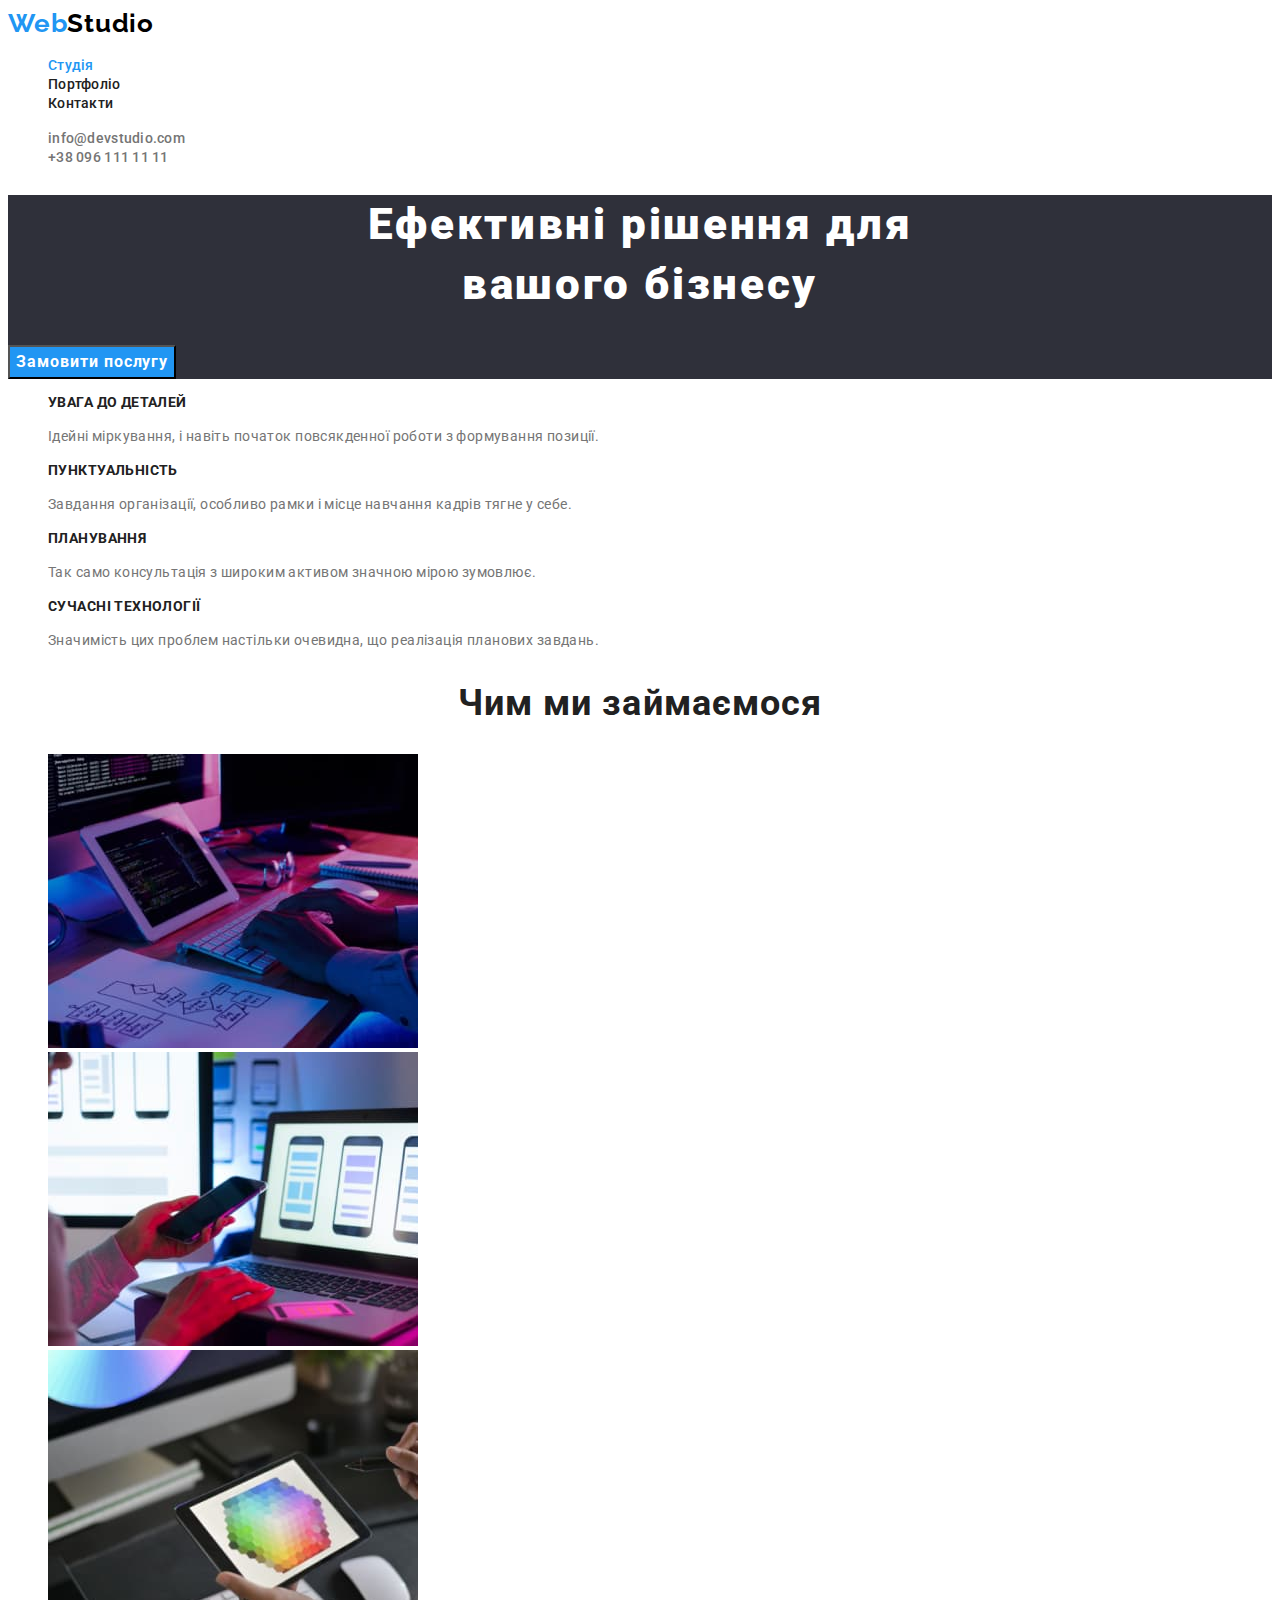
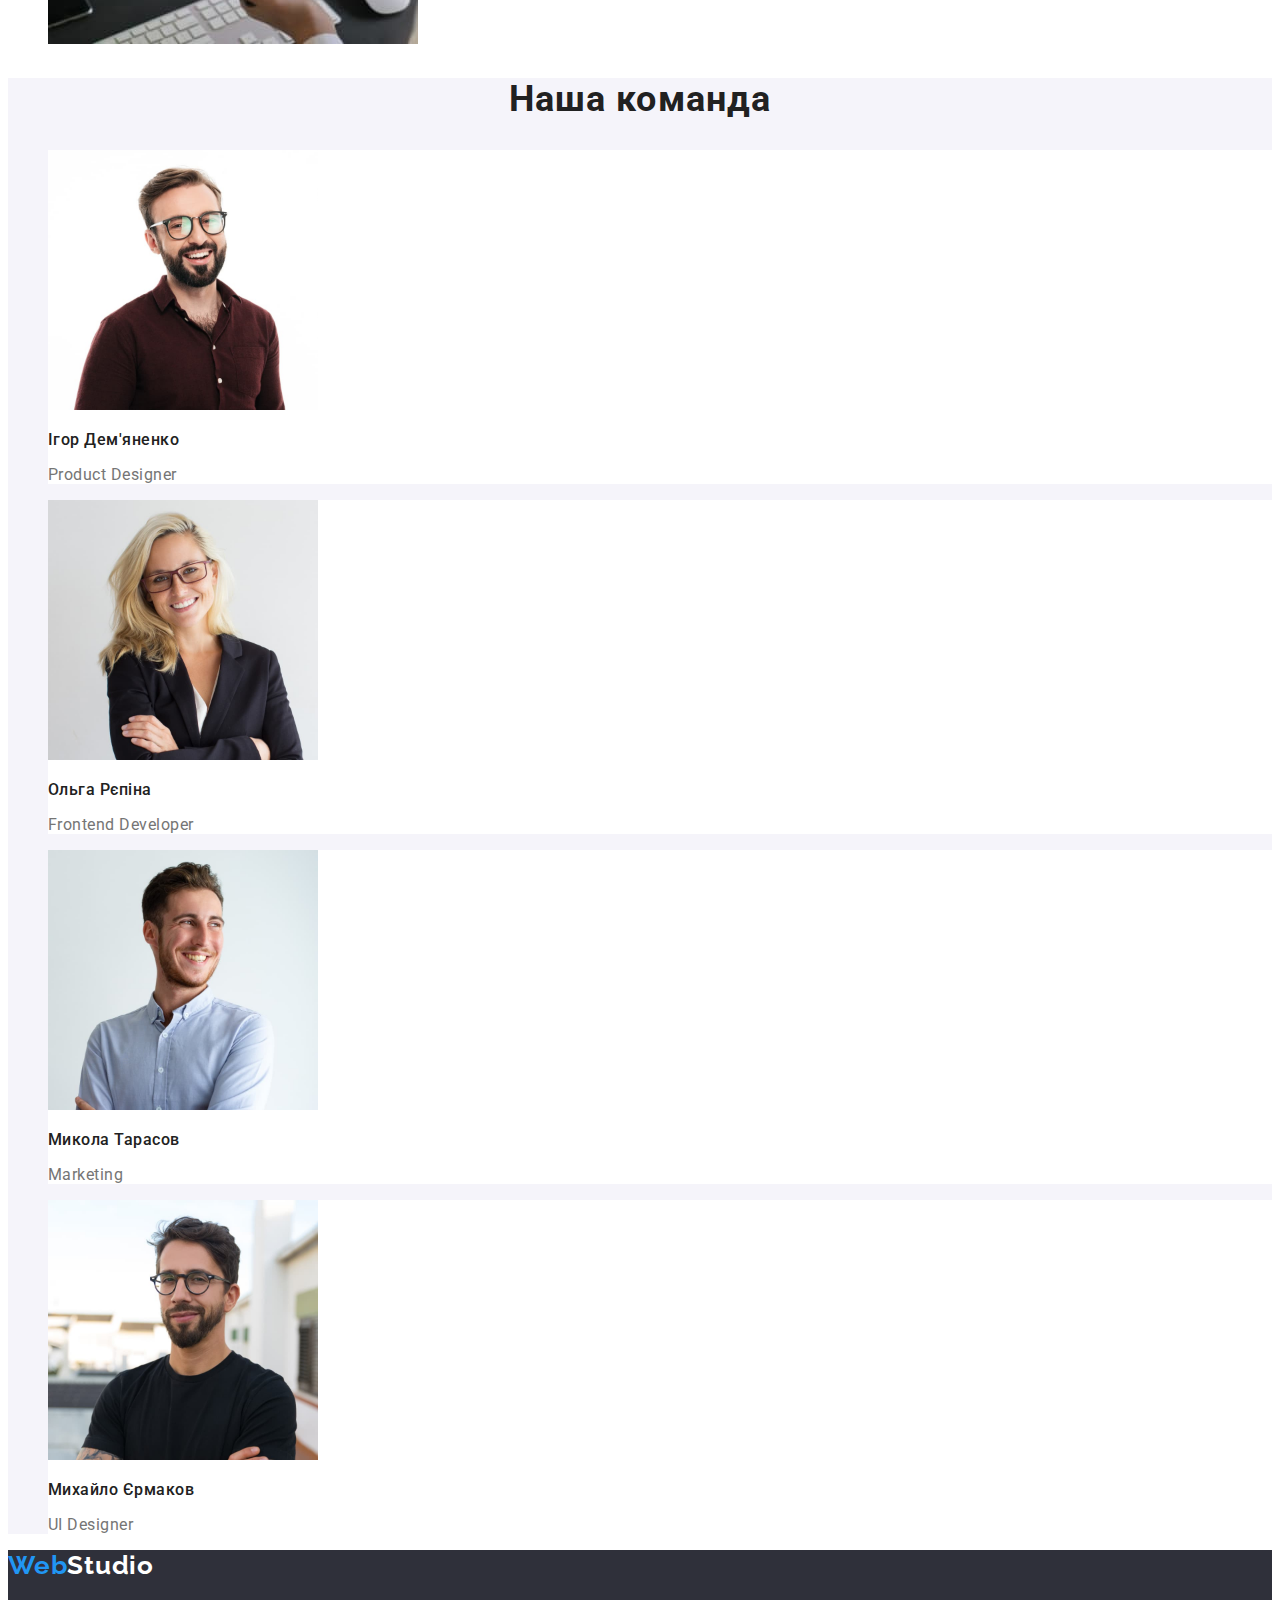
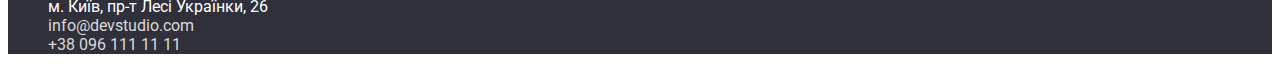
<file: index.html>
<!DOCTYPE html>
<html lang="uk">
  <head>
    <meta charset="UTF-8" />
    <meta http-equiv="X-UA-Compatible" content="IE=edge" />
    <meta name="viewport" content="width=device-width, initial-scale=1.0" />
    <title>Студія</title>
    <link rel="preconnect" href="https://fonts.googleapis.com" />
    <link rel="preconnect" href="https://fonts.gstatic.com" crossorigin />
    <link
      href="https://fonts.googleapis.com/css2?family=Raleway:wght@700&family=Roboto:wght@400;500;700;900&display=swap"
      rel="stylesheet"
    />
    <link rel="stylesheet" href="./css/styles.css" />
  </head>
  <body>
    <header>
      <nav class="site-nav">
        <a href="./index.html" lang="en" class="site-logo link"
          ><span class="site-logo-web">Web</span>Studio</a
        >
        <ul class="list">
          <li>
            <a href="./index.html" class="nav-link link link-active">Студія</a>
          </li>
          <li>
            <a href="./portfolio.html" class="nav-link link">Портфоліо</a>
          </li>
          <li><a href="" class="nav-link link">Контакти</a></li>
        </ul>
      </nav>
      <ul class="list">
        <li>
          <a href="mailto:info@devstudio.com" class="link mailto"
            >info@devstudio.com</a
          >
        </li>
        <li>
          <a href="tel:+380961111111" class="link tel">+38 096 111 11 11</a>
        </li>
      </ul>
    </header>
    <main>
      <!-- Герой -->
      <section class="hero">
        <h1 class="hero-title">
          Ефективні рішення для <br />
          вашого бізнесу
        </h1>
        <button type="button" class="button">Замовити послугу</button>
      </section>
      <!-- Особливості -->
      <section>
        <h2 class="hidden-header">Особливості</h2>
        <ul class="list">
          <li>
            <h3 class="spesial-header">УВАГА ДО ДЕТАЛЕЙ</h3>
            <p class="special-text">
              Ідейні міркування, і навіть початок повсякденної роботи з
              формування позиції.
            </p>
          </li>
          <li>
            <h3 class="spesial-header">ПУНКТУАЛЬНІСТЬ</h3>
            <p class="special-text">
              Завдання організації, особливо рамки і місце навчання кадрів тягне
              у себе.
            </p>
          </li>
          <li>
            <h3 class="spesial-header">ПЛАНУВАННЯ</h3>
            <p class="special-text">
              Так само консультація з широким активом значною мірою зумовлює.
            </p>
          </li>
          <li>
            <h3 class="spesial-header">СУЧАСНІ ТЕХНОЛОГІЇ</h3>
            <p class="special-text">
              Значимість цих проблем настільки очевидна, що реалізація планових
              завдань.
            </p>
          </li>
        </ul>
      </section>
      <!-- Чим ми займаємося -->
      <section>
        <h2 class="section-header">Чим ми займаємося</h2>
        <ul class="list">
          <li>
            <img
              src="./images/img1.jpg"
              alt="програміст досліджує алгоритм"
              width="370"
            />
          </li>
          <li>
            <img
              src="./images/img2.jpg"
              alt="верстальник розмічує сторінку"
              width="370"
            />
          </li>
          <li>
            <img
              src="./images/img3.jpg"
              alt="дизайнер опрацьовує кольорові рішення"
              width="370"
            />
          </li>
        </ul>
      </section>
      <!-- Наша команда -->
      <section class="comando">
        <h2 class="section-header">Наша команда</h2>
        <ul class="list">
          <li class="section-list">
            <img
              src="./images/img4.jpg"
              alt="Ігор Демʼяненко дизайнер продукту"
              width="270"
            />
            <h3 class="comando-names">Ігор Дем'яненко</h3>
            <p lang="en" class="comando-text">Product Designer</p>
          </li>
          <li class="section-list">
            <img
              src="./images/img5.jpg"
              alt="Ольга Рєпіна розробник інтерфейсу"
              width="270"
            />
            <h3 class="comando-names">Ольга Рєпіна</h3>
            <p lang="en" class="comando-text">Frontend Developer</p>
          </li>
          <li class="section-list">
            <img
              src="./images/img6.jpg"
              alt="Микола Тарасов маркетолог"
              width="270"
            />
            <h3 class="comando-names">Микола Тарасов</h3>
            <p lang="en" class="comando-text">Marketing</p>
          </li>
          <li class="section-list">
            <img
              src="./images/img7.jpg"
              alt="Михайло Єрмаков дизайнер інтерфейсу"
              width="270"
            />
            <h3 class="comando-names">Михайло Єрмаков</h3>
            <p lang="en" class="comando-text">UI Designer</p>
          </li>
        </ul>
      </section>
    </main>
    <footer class="footer">
      <div>
        <a href="./index.html" lang="en" class="site-logo link"
          ><span class="site-logo-web">Web</span>Studio</a
        >
        <address class="addres">
          <ul class="list addres">
            <li>м. Київ, пр-т Лесі Українки, 26</li>
            <li>
              <a href="mailto:info@devstudio.com" class="link addres-mailto"
                >info@devstudio.com</a
              >
            </li>
            <li>
              <a href="tel:+380961111111" class="link addres-tel"
                >+38 096 111 11 11</a
              >
            </li>
          </ul>
        </address>
      </div>
    </footer>
  </body>
</html>
</file>
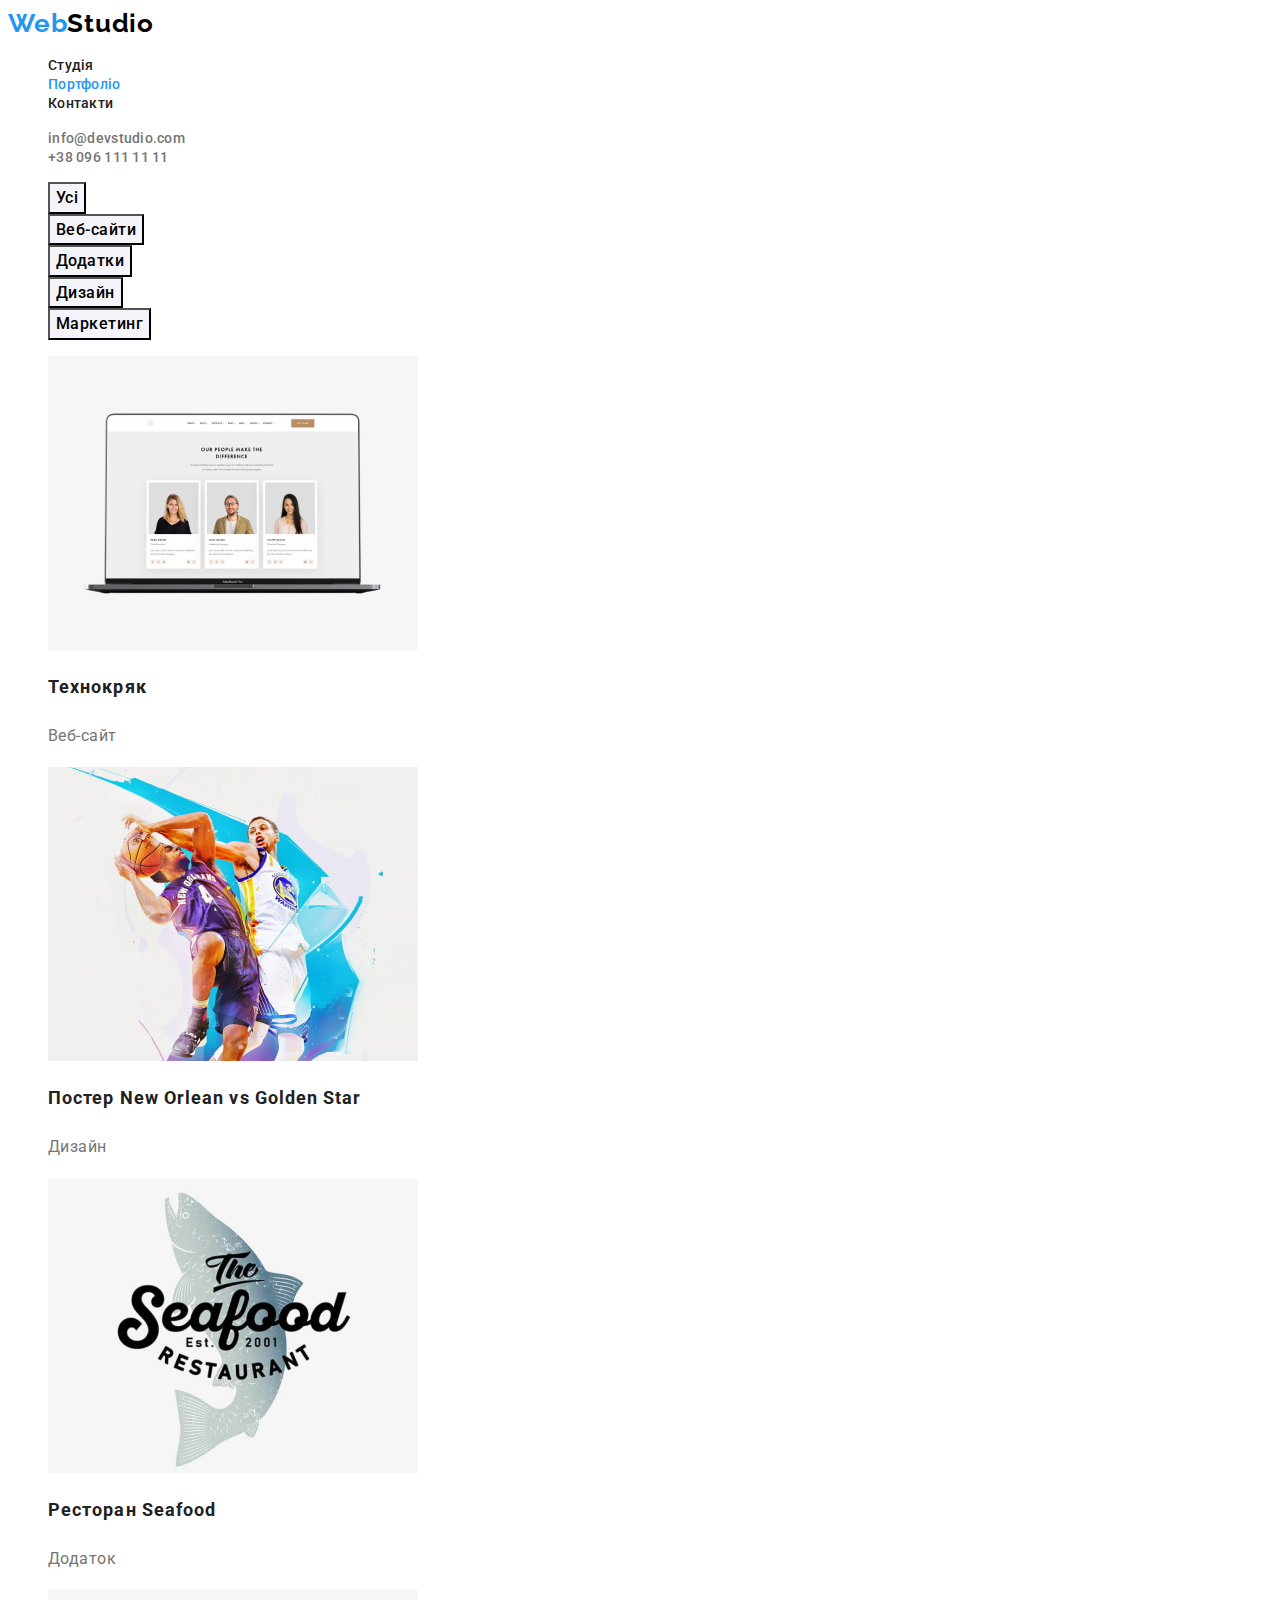
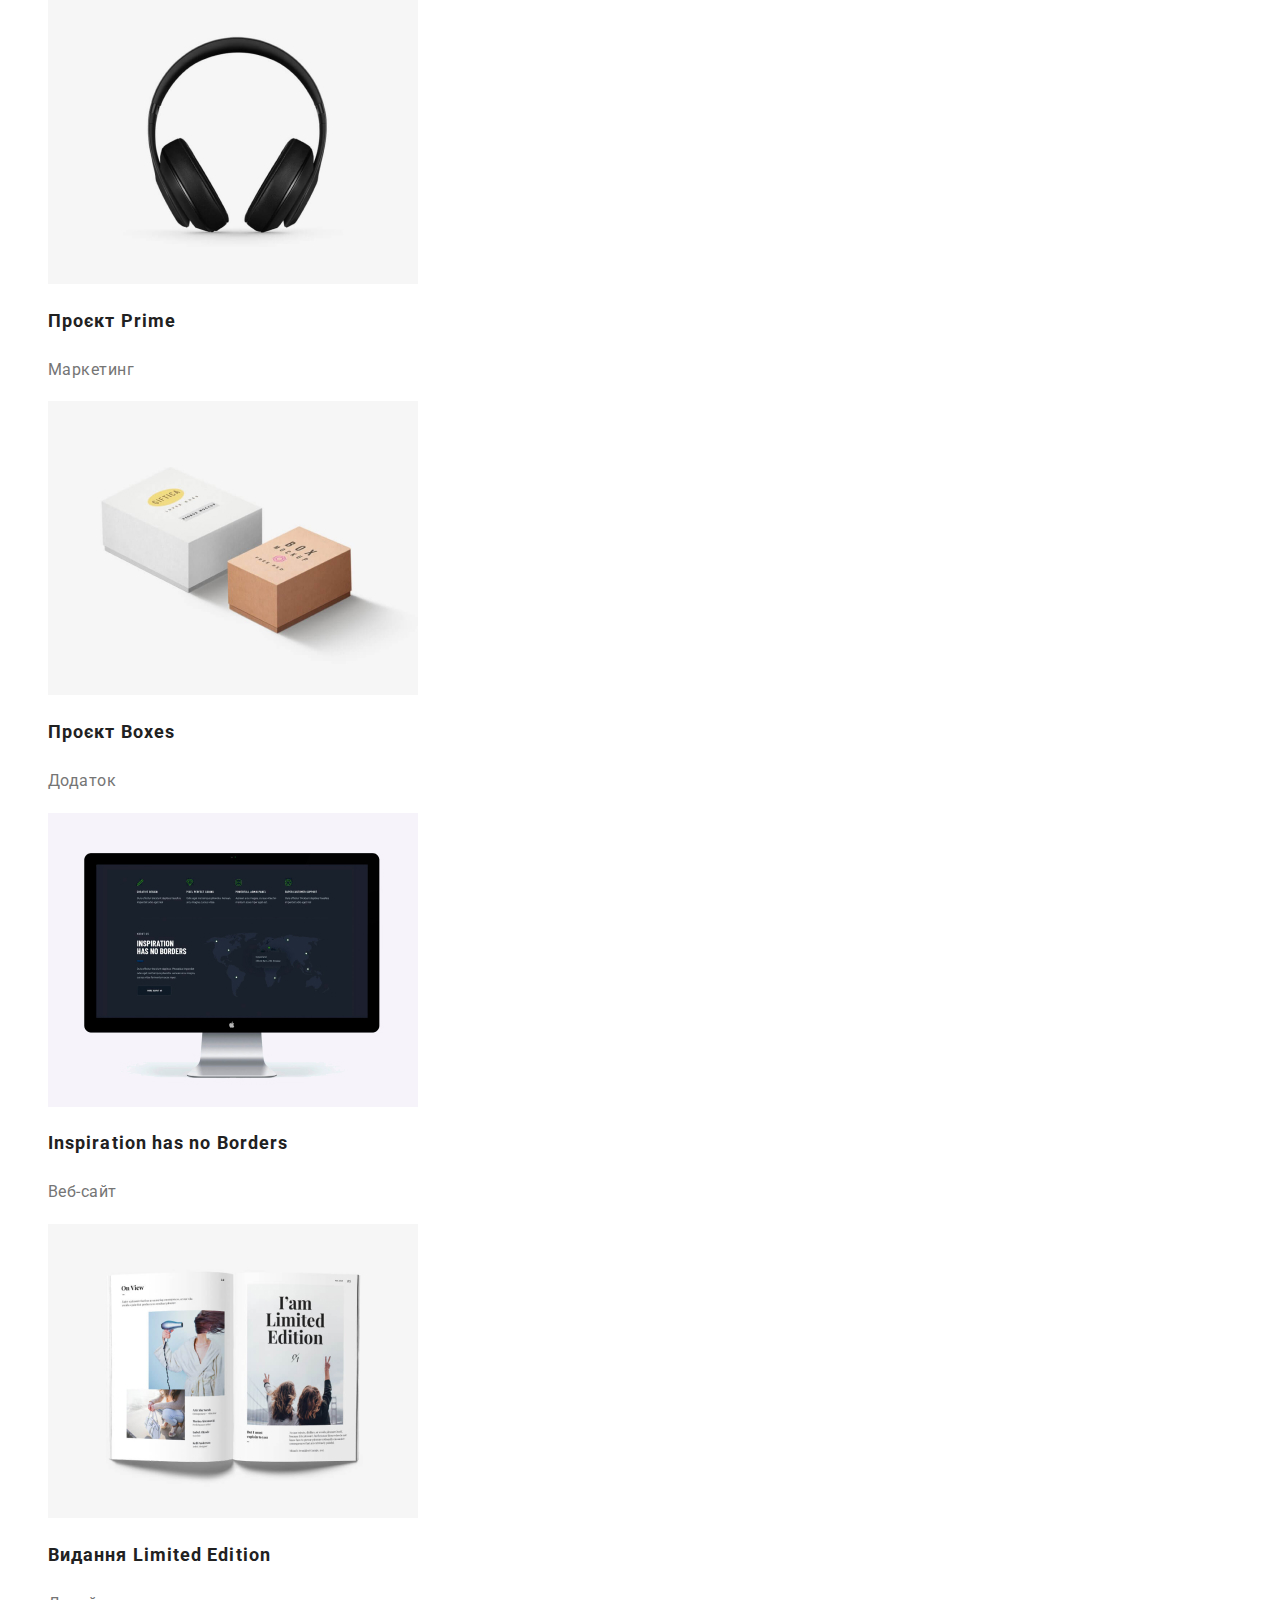
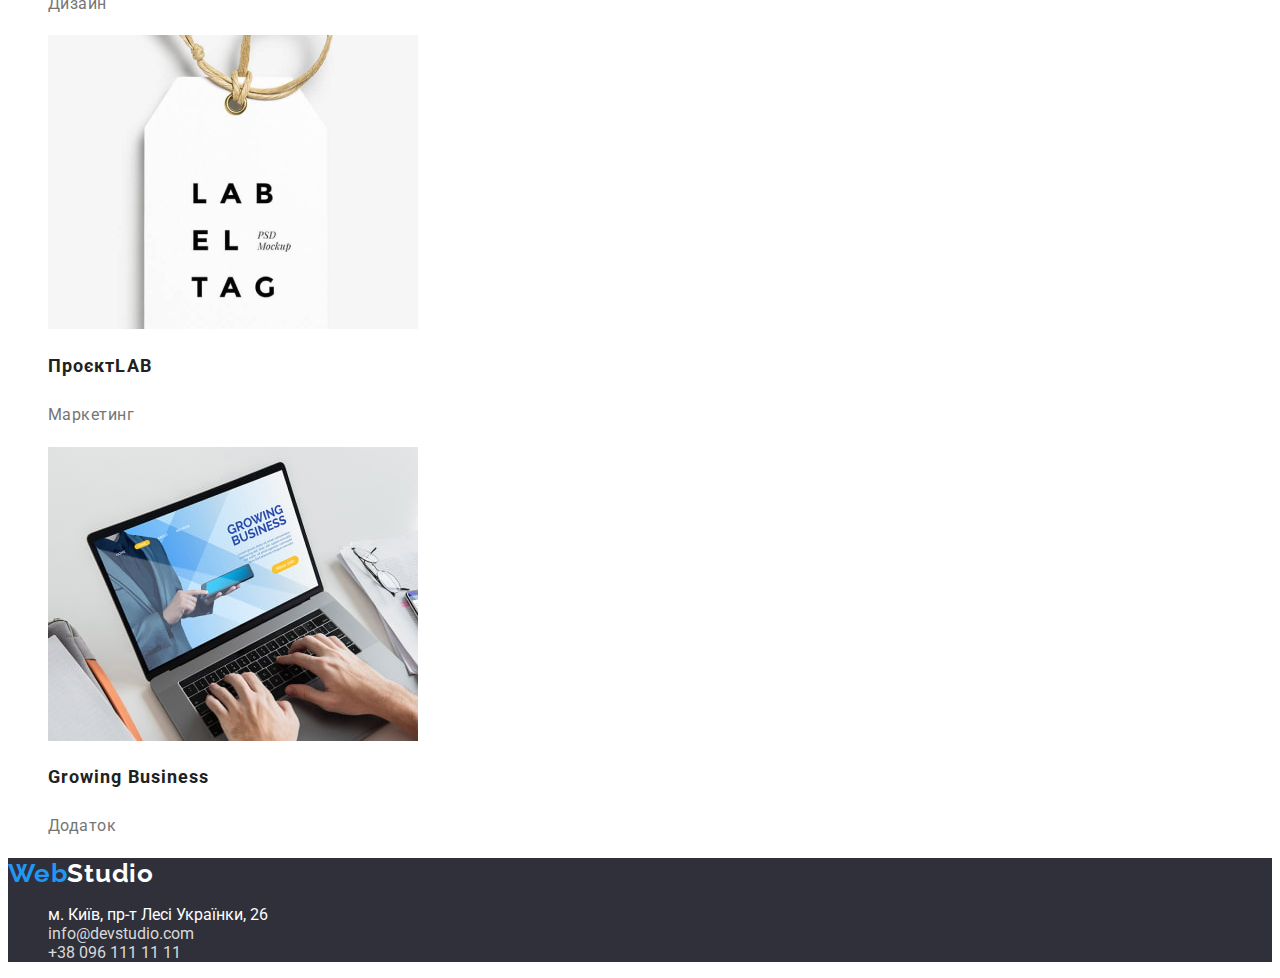
<file: portfolio.html>
<!DOCTYPE html>
<html lang="uk">
  <head>
    <meta charset="UTF-8" />
    <meta http-equiv="X-UA-Compatible" content="IE=edge" />
    <meta name="viewport" content="width=device-width, initial-scale=1.0" />
    <title>Портфоліо</title>
    <link rel="preconnect" href="https://fonts.googleapis.com" />
    <link rel="preconnect" href="https://fonts.gstatic.com" crossorigin />
    <link
      href="https://fonts.googleapis.com/css2?family=Raleway:wght@700&family=Roboto:wght@400;500;700;900&display=swap"
      rel="stylesheet"
    />
    <link rel="stylesheet" href="./css/styles.css" />
  </head>
  <body>
    <header>
      <nav class="site-nav">
        <a href="./index.html" lang="en" class="site-logo link"
          ><span class="site-logo-web">Web</span>Studio</a
        >
        <ul class="list">
          <li><a href="./index.html" class="nav-link link">Студія</a></li>
          <li>
            <a href="./portfolio.html" class="nav-link link link-active"
              >Портфоліо</a
            >
          </li>
          <li><a href="" class="nav-link link">Контакти</a></li>
        </ul>
      </nav>
      <ul class="list">
        <li>
          <a href="mailto:info@devstudio.com" class="link mailto"
            >info@devstudio.com</a
          >
        </li>
        <li>
          <a href="tel:+380961111111" class="link tel">+38 096 111 11 11</a>
        </li>
      </ul>
    </header>
    <main>
      <section>
        <h1 class="hidden-header">Приклади робіт</h1>
        <ul class="list">
          <li><button type="button" class="radio-button">Усі</button></li>
          <li><button type="button" class="radio-button">Веб-сайти</button></li>
          <li><button type="button" class="radio-button">Додатки</button></li>
          <li><button type="button" class="radio-button">Дизайн</button></li>
          <li><button type="button" class="radio-button">Маркетинг</button></li>
        </ul>
        <ul class="list">
          <li>
            <img
              src="./images/img8.jpg"
              alt="Сайт Технокряк на екрані ноутбука"
              width="370"
            />
            <h2 class="work-examples">Технокряк</h2>
            <p class="filter-text">Веб-сайт</p>
          </li>
          <li>
            <img
              src="./images/img9.jpg"
              alt="Постер гри New Orlean vs Golden Star"
              width="370"
            />
            <h2 class="work-examples">
              Постер <span lang="en">New Orlean vs Golden Star</span>
            </h2>
            <p class="filter-text">Дизайн</p>
          </li>
          <li>
            <img
              src="./images/img10.jpg"
              alt="Логотип ресторана Seafood"
              width="370"
            />
            <h2 class="work-examples">
              Ресторан <span lang="en">Seafood</span>
            </h2>
            <p class="filter-text">Додаток</p>
          </li>
          <li>
            <img src="./images/img11.jpg" alt="Аудіонавушники" width="370" />
            <h2 class="work-examples">Проєкт <span lang="en">Prime</span></h2>
            <p class="filter-text">Маркетинг</p>
          </li>
          <li>
            <img
              src="./images/img12.jpg"
              alt="Логотип проекту Boxes"
              width="370"
            />
            <h2 class="work-examples">Проєкт <span lang="en">Boxes</span></h2>
            <p class="filter-text">Додаток</p>
          </li>
          <li>
            <img
              src="./images/img13.jpg"
              alt="На моніторі вебсайт проекту Inspiration has no Borders"
              width="370"
            />
            <h2 class="work-examples" lang="en">Inspiration has no Borders</h2>
            <p class="filter-text">Веб-сайт</p>
          </li>
          <li>
            <img
              src="./images/img14.jpg"
              alt="Дизайн видання Limited Edition"
              width="370"
            />
            <h2 class="work-examples">
              Видання <span lang="en">Limited Edition</span>
            </h2>
            <p class="filter-text">Дизайн</p>
          </li>
          <li>
            <img
              src="./images/img15.jpg"
              alt="Логотип проєкту LAB"
              width="370"
            />
            <h2 class="work-examples">Проєкт<span lang="en">LAB</span></h2>
            <p class="filter-text">Маркетинг</p>
          </li>
          <li>
            <img
              src="./images/img16.jpg"
              alt="Додаток Growing Business на екрані ноутбука"
              width="370"
            />
            <h2 class="work-examples" lang="en">Growing Business</h2>
            <p class="filter-text">Додаток</p>
          </li>
        </ul>
      </section>
    </main>
    <footer class="footer">
      <div>
        <a href="./index.html" lang="en" class="site-logo link"
          ><span class="site-logo-web">Web</span>Studio</a
        >
        <address class="addres" >
          <ul class="list addres">
            <li>м. Київ, пр-т Лесі Українки, 26</li>
            <li>
              <a href="mailto:info@devstudio.com" class="link addres-mailto"
                >info@devstudio.com</a
              >
            </li>
            <li>
              <a href="tel:+380961111111" class="link addres-tel"
                >+38 096 111 11 11</a
              >
            </li>
          </ul>
        </address>
      </div>
    </footer>
  </body>
</html>
</file>
<file: css/styles.css>
/* Палітра: */

/* Верхня лінія 
#212121 #2196F3 #757575 #000000 #ECECEC #FFFFFF */

/* Шапка
#FFFFFF #2196F3 #2F303A */

/* Особливості
#212121 #757575 */

/* Чим займаємося 
#212121 */

/* Наша команда
 #212121 #757575 #FFFFFF #F5F4FA  */

/* Підвал
#FFFFFF #FFFFFF60%  #2196F3 #2F303A */

/* Колір лого #000000 */
/* Головний колір тексту  #212121 */
/* Вторинний колір тексту #757575 */
/* Адреса колір контактів  #D9D9D9 */
/* Білий колір #FFFFFF */
/* Акцент #2196F3 */
/* Бекграунд секції #F5F4FA */
/* Бекграунд шапки і футера #2F303A */
/* Колір лайн верхньої лінії #ECECEC */

:root {
  --primary-text-color: #212121;
  --secondary-text-color: #757575;
  --adress-text-color: #FFFFFF60%;
  --wite-color: #ffffff;
  --accent-color: #2196f3;
  --prymary-background-color: #f5f4fa;
  --secondary-background-color: #2f303a;
}

body {
  color: var(--primary-text-color);
  background-color: var(--wite-color);
  font-family: Roboto, sans-serif;
}

.list {
  list-style: none;
}
.link {
  text-decoration: none;
}
.section-header {
  font-size: 36px;
  
  line-height: 1.17;
  letter-spacing: 0.03em;
  text-align: center;
}
.special-text,
.comando-text {
  color: var(--secondary-text-color);
}

/* Головна сторінка*/
/* Хедер */
.site-logo {
  color: #000000;
  font-family: Raleway, sans-serif;
  font-size: 26px;
  font-weight: 700;
  line-height: 1.19;
  letter-spacing: 0.03em;
}
.site-logo-web {
  color: #2196f3;
}
.nav-link {
  color: var(--primary-text-color);
  font-size: 14px;
  font-weight: 500;
  line-height: 1.14;
  letter-spacing: 0.02em;
}
.link-active {
  color: var(--accent-color);
}
.mailto,
.tel {
  color: var(--secondary-text-color);
  font-size: 14px;
  font-weight: 500;
  line-height: 1.14;
  letter-spacing: 0.02em;
}
.nav-link:hover,
.mailto:hover,
.tel:hover,
.nav-link:focus,
.mailto:focus,
.tel:focus {
  color: var(--accent-color);
}

/* Герой */
.hero {
  background-color: #2f303a;
}
.hero-title {
  color: #ffffff;
  font-size: 44px;
  font-weight: 900;
  line-height: 1.36;
  letter-spacing: 0.06em;
  text-align: center;
}
.button {
  color: #ffffff;
  background-color: var(--accent-color);
  cursor: pointer;
  font-family: inherit;
  font-size: 16px;
  font-weight: 700;
  line-height: 1.8;
  letter-spacing: 0.06em;
  text-align: center;
}

/* Особливості */
.hidden-header {
  position: absolute;
  width: 1px;
  height: 1px;
  margin: -1px;
  border: 0;
  padding: 0;
  white-space: nowrap;
  clip-path: inset(100%);
  clip: rect(0 0 0 0);
  overflow: hidden;
}
.spesial-header {
  font-size: 14px;
  line-height: 1.14;
  letter-spacing: 0.03em;
}

.special-text {
  font-size: 14px;
  line-height: 1.7;
  letter-spacing: 0.03em;
}

/* Чим ми займаємося */

/* Наша команда */
.comando {
  background-color: #f5f4fa;
}
.section-list {
  background-color: var(--wite-color);
}
.comando-names {
  font-size: 16px;
  font-weight: 500;
  line-height: 1.19;
  letter-spacing: 0.03em;
}
.comando-text {
  font-size: 16px;
  line-height: 1.19;
  letter-spacing: 0.03em;
}

/* Футер */
.footer {
  background-color: var(--secondary-background-color);
}
.footer .site-logo {
  color: #ffffff;
}
.addres {
  font-style: normal;
}

.list.addres {
  color: var(--wite-color);
}
.addres-mailto,
.addres-tel {
  color: #d9d9d9;
}
.addres-mailto:hover,
.addres-tel:hover,
.addres-mailto:focus,
.addres-tel:focus {
  color: var(--accent-color);
}

/* Сторінка-Портфолио */
.radio-button {
  background-color: var(--prymary-background-color);
  cursor: pointer;
  font-family: inherit;
  font-size: 16px;
  font-weight: 500;
  line-height: 1.6;
  letter-spacing: 0.03em;
  text-align: center;
}
.radio-button:hover,
.radio-button:focus {
  color: var(--wite-color);
  background-color: var(--accent-color);
}
.work-examples {
  font-size: 18px;
  line-height: 2;
  letter-spacing: 0.06em;
}
.filter-text {
  color: var(--secondary-text-color);
  font-size: 16px;
  line-height: 1.9;
  letter-spacing: 0.03em;
}
</file>
